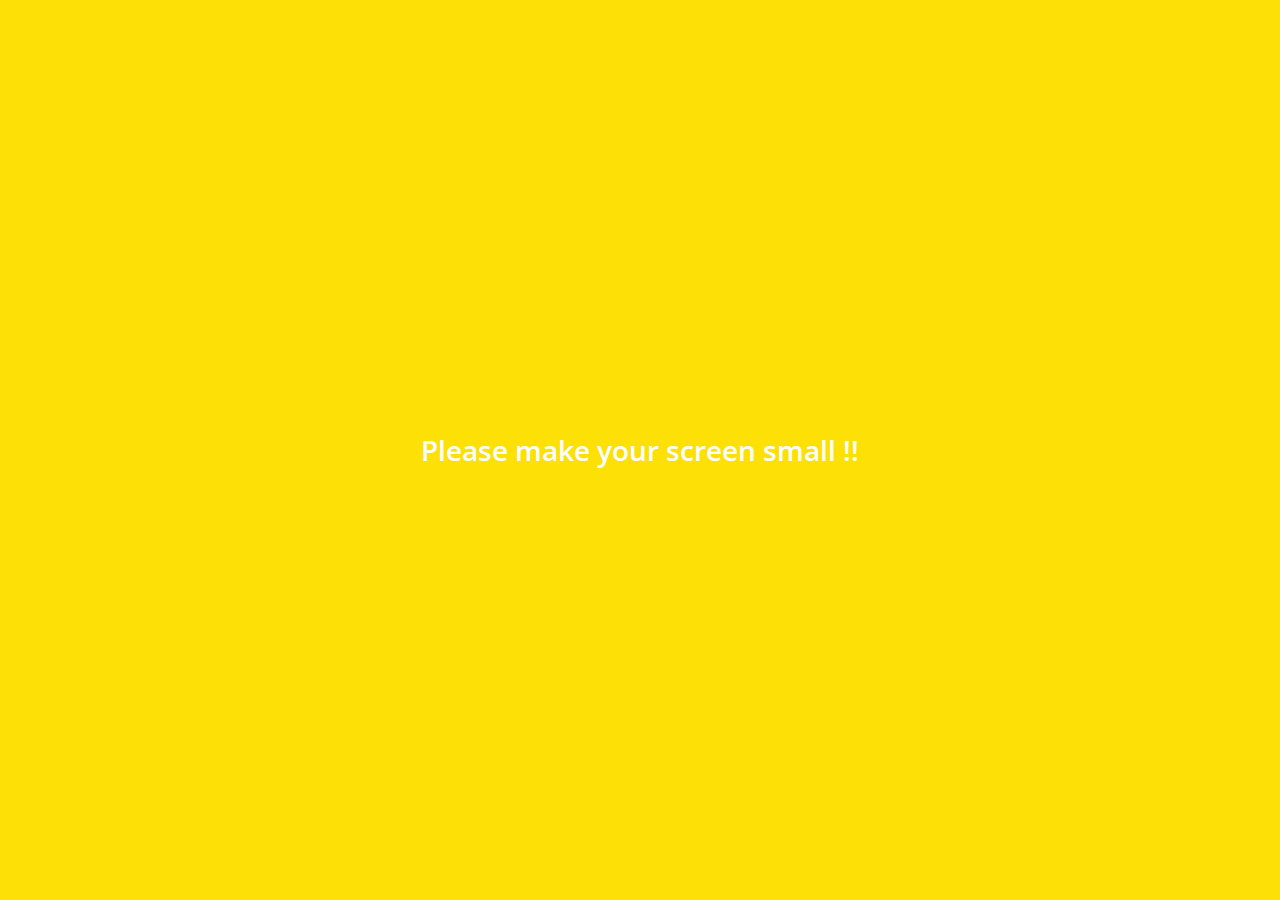
<file: index.html>
<!DOCTYPE html>
<html lang="en">

<head>
    <meta charset="UTF-8">
    <meta name="viewport" content="width=device-width, initial-scale=1.0">
    <link rel="stylesheet" href="https://use.fontawesome.com/releases/v5.7.2/css/all.css"
        integrity="sha384-fnmOCqbTlWIlj8LyTjo7mOUStjsKC4pOpQbqyi7RrhN7udi9RwhKkMHpvLbHG9Sr" crossorigin="anonymous" />
    <link rel="stylesheet" href="css/styles.css" />
    <title>Chats | kakao clone</title>
</head>

<body>
    <div class="status-bar">
        <div class="status-bar__column">
            <span class="status-bar__clock">13:54 </span>
        </div>
        <div class="status-bar__column">
            <i class="far fa-clock"></i>
            <i class="fas fa-volume-up"></i>
            <i class="fas fa-wifi"></i>
            <span class="status-bar__battery-level">100%</span>
            <i class="fas fa-battery-full"></i>
        </div>
    </div>
    <header class="header">
        <div class="header__header-column">
            <h1 class="header__title">Chats</h1>
        </div>
        <div class="header__header-column">
            <span class="header__icon">
                <i class="fas fa-search"></i>
            </span>
            <span class="header__icon">
                <i class="far fa-comment"></i>
            </span>
            <span class="header__icon">
                <i class="fas fa-cog"></i>
            </span>
        </div>
    </header>
    <main class="chats">
        <ul class="chats__list">
            <div class="chats__chat chat">
                <a href="chat.html">
                    <div class="chat__column">
                        <li class="friends__friend friend friend--lg">
                            <div class="friend__column">
                                <img src="images/Olaf.png" class="m-avatar friend__avatar" />
                                <div class="friend__content">
                                    <span class="friend__name">
                                        올라뷰♥
                                    </span>
                                    <span class="friend__bottom-text">
                                        이너코어 가기시러!!!!!!!
                                    </span>
                                </div>
                            </div>
                            <div class="friend__column">
                                <span class="chat__timestamp">
                                    May 31st
                                    <span>
                            </div>
                        </li>
                    </div>

                </a>
            </div>
        </ul>

    </main>
    <nav class="nav">
        <ul class="nav__list">
            <li class="nav__list-item">
                <a href="friends.html" class="nav__list-link">
                    <i class="far fa-user"></i>
                </a>
            </li>
            <li class="nav__list-item">
                <a href="index.html" class="nav__list-link">
                    <div class="nav__badge">8</div>
                    <i class="fas fa-comment"></i>
                </a>
            </li>
            <li class="nav__list-item">
                <a href="find.html" class="nav__list-link">
                    <i class="fas fa-search"></i>
                </a>
            </li>
            <li class="nav__list-item">
                <a href="more.html" class="nav__list-link">
                    <i class="fas fa-ellipsis-h"></i>
                </a>
            </li>
        </ul>
    </nav>
    <div class="bigScreen">
        <span class="bigScreen__text">Please make your screen small !!</span>
    </div>
</body>

</html>
</file>
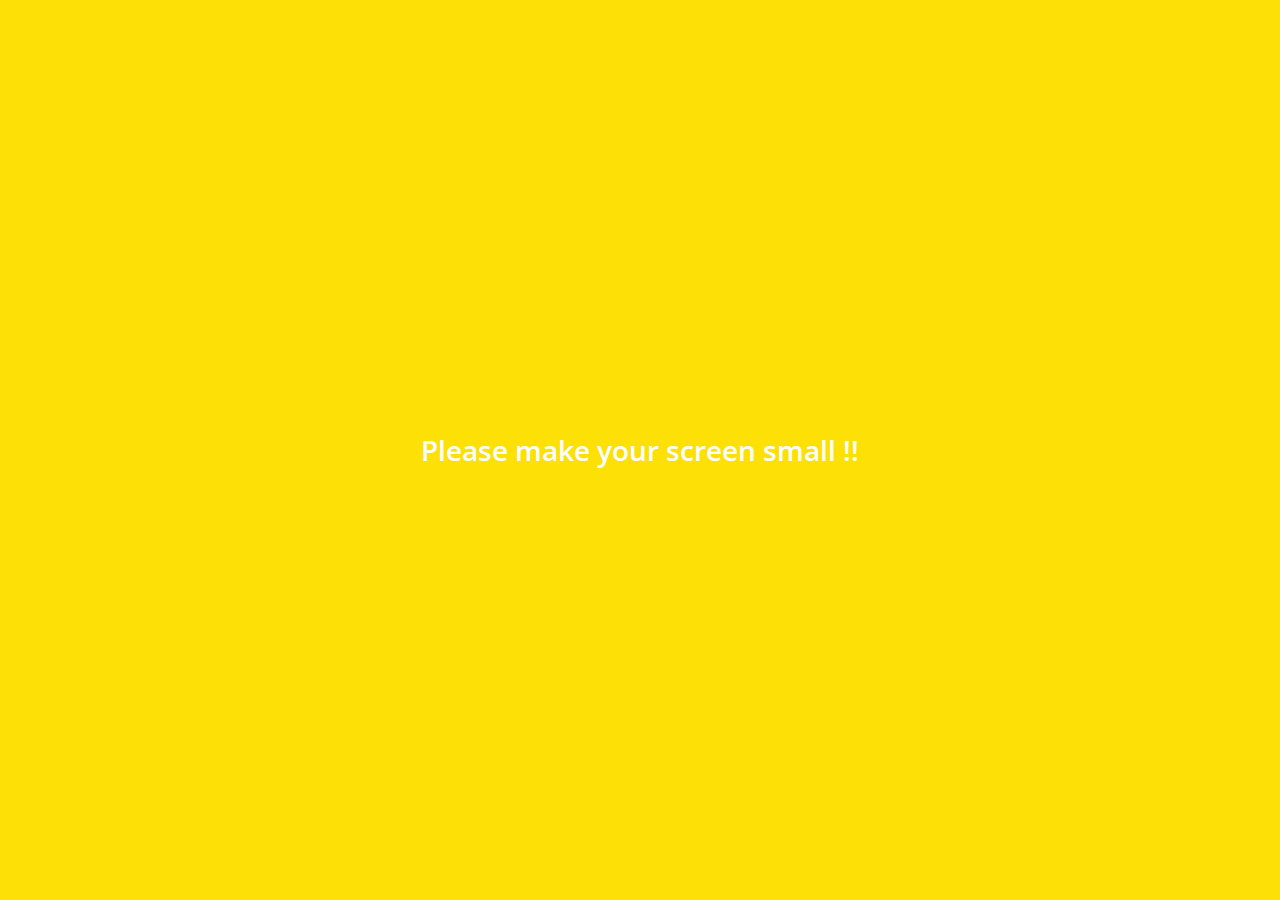
<file: find.html>
<!DOCTYPE html>
<html lang="en">

<head>
    <meta charset="UTF-8">
    <meta name="viewport" content="width=device-width, initial-scale=1.0">
    <link rel="stylesheet" href="https://use.fontawesome.com/releases/v5.7.2/css/all.css"
        integrity="sha384-fnmOCqbTlWIlj8LyTjo7mOUStjsKC4pOpQbqyi7RrhN7udi9RwhKkMHpvLbHG9Sr" crossorigin="anonymous" />
    <link rel="stylesheet" href="css/styles.css" />
    <title>find | kakao clone</title>
</head>

<body>
    <div class="status-bar">
        <div class="status-bar__column">
            <span class="status-bar__clock">13:54 </span>
        </div>
        <div class="status-bar__column">
            <i class="far fa-clock"></i>
            <i class="fas fa-volume-up"></i>
            <i class="fas fa-wifi"></i>
            <span class="status-bar__battery-level">100%</span>
            <i class="fas fa-battery-full"></i>
        </div>
    </div>
    <header class="header">
        <div class="header__header-column">
            <h1 class="header__title">find</h1>
        </div>
        <div class="header__header-column">
            <span class="header__icon">
                <i class="fas fa-search"></i>
            </span>
            <span class="header__icon">
                <i class="fas fa-cog"></i>
            </span>
        </div>
    </header>
    <main class="find">
        <header class="find__header">
            <ul class="find__header-list">
                <li class="find__header-btn header-btn">
                    <span class="header-btn_icon">
                        <i class="fas fa-qrcode fa-2x"></i>
                    </span>
                    <span class="header-btn_title">
                        QR code
                    </span>
                </li>
                <li class="find__header-btn header-btn">
                    <span class="header-btn_icon">
                        <i class="fas fa-user-plus fa-2x"></i>
                    </span>
                    <span class="header-btn_title">
                        Add by Contacts
                    </span>
                </li>
                <li class="find__header-btn header-btn">
                    <span class="header-btn_icon">
                        <i class="fas fa-passport fa-2x"></i>
                    </span>
                    <span class="header-btn_title">
                        Add by ID
                    </span>
                </li>
                <li class="find__header-btn header-btn">
                    <span class="header-btn_icon">
                        <i class="far fa-envelope fa-2x"></i>
                    </span>
                    <span class="header-btn_title">
                        Invite
                    </span>
                </li>
            </ul>
        </header>
        <ul class="find__recommended">
            <h5 class="find__title">
                Recommnded Friends
            </h5>
            <li class="find__friend friend friend--lg">
                <div class="friend__column">
                    <img src="images/avatar.jpg" class=" friend__avatar" />
                    <div class="friend__content">
                        <span class="friend__name">
                            Nicolas Serrano
                        </span>
                    </div>
                </div>
                <div class="friend__column">
                    <div class="friend__add-btn">
                        <i. class="fas fa-user-plus"></i.>
                    </div>
                </div>
            </li>
        </ul>
    </main>
    <nav class="nav">
        <ul class="nav__list">
            <li class="nav__list-item">
                <a href="friends.html" class="nav__list-link">
                    <i class="far fa-user"></i>
                </a>
            </li>
            <li class="nav__list-item">
                <a href="index.html" class="nav__list-link">
                    <i class="far fa-comment"></i>
                </a>
            </li>
            <li class="nav__list-item">
                <a href="find.html" class="nav__list-link">
                    <i class="fas fa-search"></i>
                </a>
            </li>
            <li class="nav__list-item">
                <a href="more.html" class="nav__list-link">
                    <i class="fas fa-ellipsis-h"></i>
                </a>
            </li>
        </ul>
    </nav>
    <div class="bigScreen">
        <span class="bigScreen__text">Please make your screen small !!</span>
    </div>
</body>

</html>
</file>
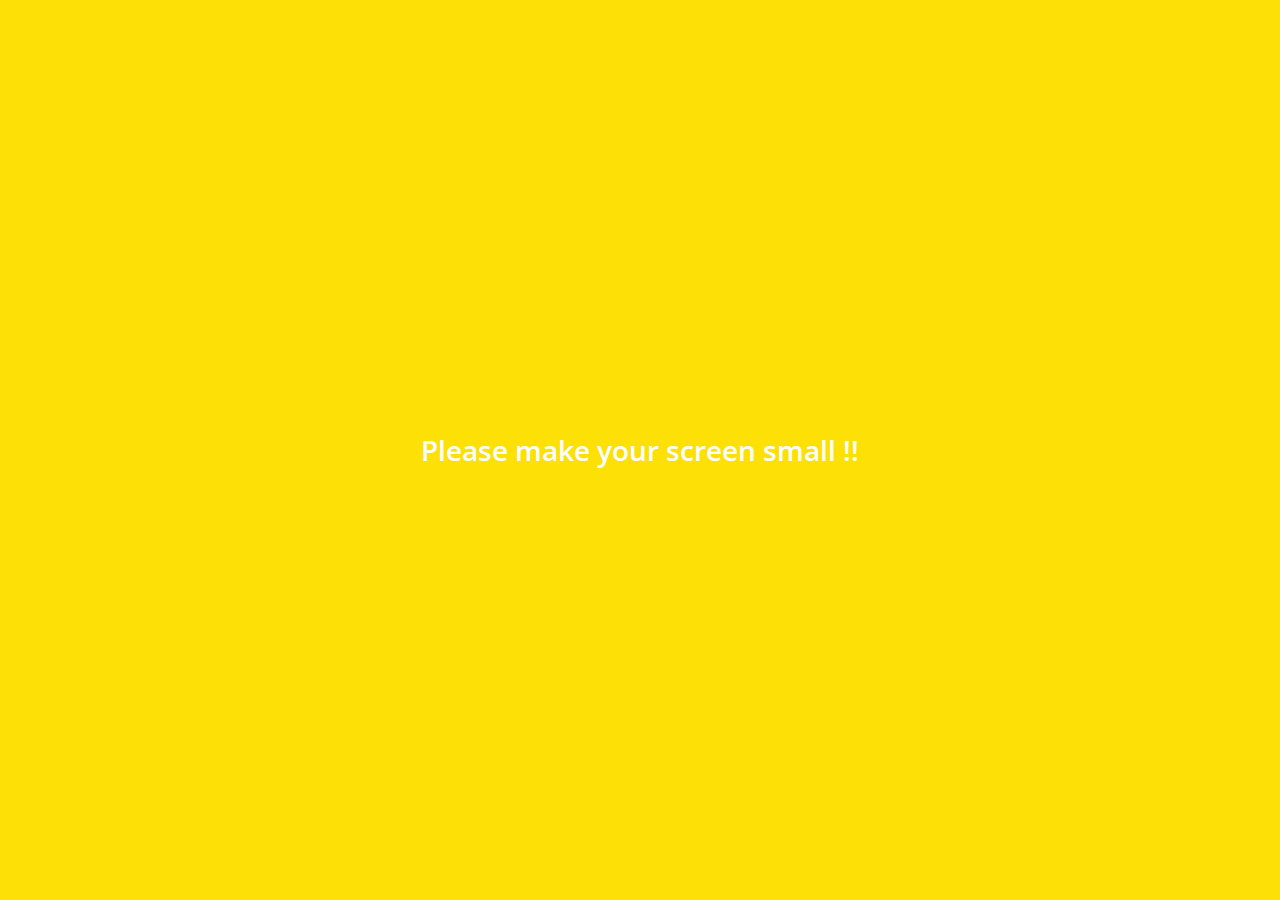
<file: friends.html>
<!DOCTYPE html>
<html lang="en">

<head>
    <meta charset="UTF-8">
    <meta name="viewport" content="width=device-width, initial-scale=1.0">
    <link rel="stylesheet" href="https://use.fontawesome.com/releases/v5.7.2/css/all.css"
        integrity="sha384-fnmOCqbTlWIlj8LyTjo7mOUStjsKC4pOpQbqyi7RrhN7udi9RwhKkMHpvLbHG9Sr" crossorigin="anonymous" />
    <link rel="stylesheet" href="css/styles.css" />
    <title>friends | kakao clone</title>
</head>

<body>
    <div class="status-bar">
        <div class="status-bar__column">
            <span class="status-bar__clock">13:54 </span>
        </div>
        <div class="status-bar__column">
            <i class="far fa-clock"></i>
            <i class="fas f a-volume-up"></i>
            <i class="fas fa-wifi"></i>
            <span class="stats-bar__battery-level">100%</span>
            <i class="fas fa-battery-full"></i>
        </div>
    </div>
    <header class="header">
        <div class="header__header-column">
            <h1 class="header__title">friends</h1>
        </div>
        <div class="header__header-column">
            <span class="header__icon">
                <i class="fas fa-search"></i>
            </span>
            <span class="header__icon">
                <i class="fas fa-cog"></i>
            </span>
        </div>
    </header>

    <main class="friends">
        <header class="friends__header">
            <div class="friends__friend friend">
                <div class="friend__column">
                    <img src="images/rich.JPG" class="g-avatar friend__avatar" />
                    <div class="friend__content">
                        <span class="friend__name">
                            이대웅
                        </span>
                        <span class="friend__status">
                            부자가 될테닷!! 리치가이!!
                        </span>
                    </div>
                </div>
            </div>
        </header>
        <div class="friends__plus">
            <h5 class="friends__title">Plus friend</h5>
            <div class="friends__friend friend">
                <div class="friend__column">
                    <img src="images/avatar.jpg" class=" friend__avatar" />
                    <div class="friend__content">
                        <span class="friend__name">
                            Plus Friend
                        </span>
                    </div>
                </div>
            </div>
        </div>
        <ul class="friends__list">
            <h5 class="friends__title">Friends 1</h5>
            <li class="friends__friend friend">
                <div class="friend__column">
                    <img src="images/기호.jpg" class="friend__avatar" />
                    <div class="friend__content">
                        <span class="friend__name">
                            Edward Kiho Lee
                        </span>
                        <span class="friend__status">
                            재발 인생을 날로먹을수 잇개 해주세요..
                        </span>
                    </div>
                </div>
                <div class="friend__column">
                    <div class="friend__now-listening">
                        <span>
                            기리보이. Flex (feat.기호보이)
                        </span>
                        <i. class="fas fa-play"></i.>
                    </div>
                </div>
            </li>
        </ul>
    </main>
    <nav class="nav">
        <ul class="nav__list">
            <li class="nav__list-item">
                <a href="friends.html" class="nav__list-link">
                    <i class="fas fa-user"></i>
                </a>
            </li>
            <li class="nav__list-item">
                <a href="index.html" class="nav__list-link">
                    <i class="far fa-comment"></i>
                </a>
            </li>
            <li class="nav__list-item">
                <a href="find.html" class="nav__list-link">
                    <i class="fas fa-search"></i>
                </a>
            </li>
            <li class="nav__list-item">
                <a href="more.html" class="nav__list-link">
                    <i class="fas fa-ellipsis-h"></i>
                </a>
            </li>
        </ul>
    </nav>
    <div class="bigScreen">
        <span class="bigScreen__text">Please make your screen small !!</span>
    </div>
</body>

</html>
</file>
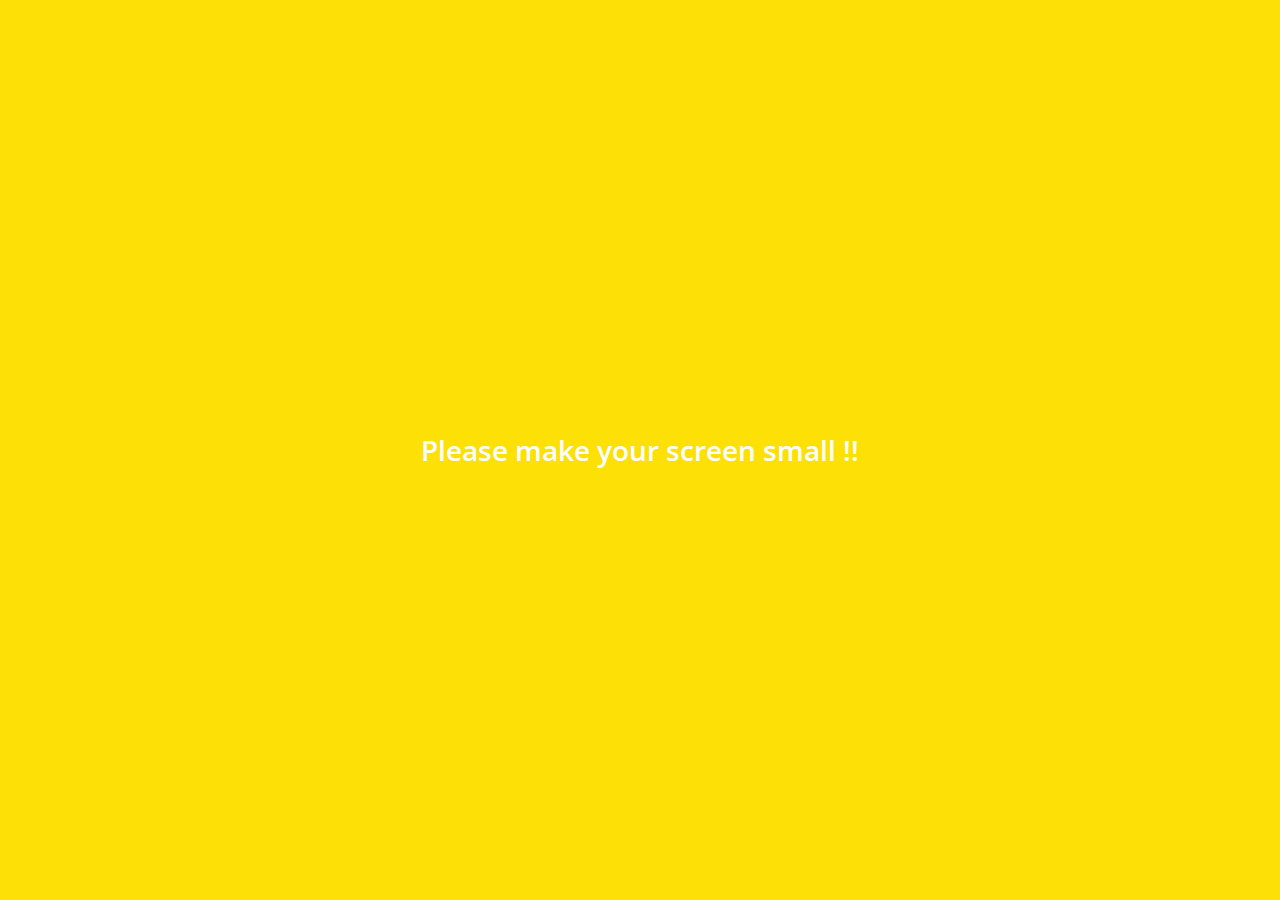
<file: more.html>
<!DOCTYPE html>
<html lang="en">

<head>
    <meta charset="UTF-8">
    <meta name="viewport" content="width=device-width, initial-scale=1.0">
    <link rel="stylesheet" href="https://use.fontawesome.com/releases/v5.7.2/css/all.css"
        integrity="sha384-fnmOCqbTlWIlj8LyTjo7mOUStjsKC4pOpQbqyi7RrhN7udi9RwhKkMHpvLbHG9Sr" crossorigin="anonymous" />
    <link rel="stylesheet" href="css/styles.css" />
    <title>more | kakao clone</title>
</head>

<body>
    <div class="status-bar">
        <div class="status-bar__column">
            <span class="status-bar__clock">13:54 </span>
        </div>
        <div class="status-bar__column">
            <i class="far fa-clock"></i>
            <i class="fas fa-volume-up"></i>
            <i class="fas fa-wifi"></i>
            <span class="status-bar__battery-level">100%</span>
            <i class="fas fa-battery-full"></i>
        </div>
    </div>
    <header class="header">
        <div class="header__header-column">
            <h1 class="header__title">more</h1>
        </div>
        <div class="header__header-column">
            <span class="header__icon">
                <i class="fas fa-search"></i>
            </span>
            <span class="header__icon">
                <i class="fas fa-qrcode"></i>
            </span>
            <span class="header__icon">
                <a href="settings.html">
                    <i class="fas fa-cog"></i>
                </a>
            </span>
        </div>
    </header>
    <main class="more">
        <header class="more__header">
            <div class="friends__friend friend friend--lg">
                <div class="friend__column">
                    <img src="images/avatar.jpg" class="g-avatar friend__avatar" />
                    <div class="friend__content">
                        <span class="friend__name">
                            Nicolas Serrano
                        </span>
                        <span class="friend__status">
                            ldw0223@gmail.com
                        </span>
                    </div>
                </div>
                <div class="friend__column">
                    <i class="far fa-comment-alt fa-2x"></i>
                </div>
        </header>

        <div class="more__column">
            <ul class="more__btn-list">
                <li class="more__btn">
                    <span class="more__btn-icon">
                        <i class="fas fa-smile fa-2x"></i>
                    </span>
                    <span class="more__btn-title">
                        Emoticons
                    </span>
                </li>
                <li class="more__btn">
                    <span class="more__btn-icon">
                        <i class="fas fa-brush fa-2x"></i>
                    </span>
                    <span class="more__btn-title">
                        Themes
                    </span>
                </li>
                <li class="more__btn">
                    <span class="more__btn-icon">
                        <i class="fab fa-kickstarter-k fa-2x"></i>
                    </span>
                    <span class="more__btn-title">
                        Account
                    </span>
                </li>
            </ul>
        </div>

        <section class="more__suggestions">
            <h5 class="more__title">Suggestions</h5>
            <ul class="more__suggestions-list">
                <li class="more__suggestion suggestion">
                    <span class="suggestion__icon">
                        <i class="fas fa-quote-right fa-2x"></i>
                    </span>
                    <span class="suggestion__title">Kakao Story</span>
                </li>
                <li class="more__suggestion suggestion">
                    <span class="suggestion__icon">
                        <i class="fas fa-beer fa-2x"></i>
                    </span>
                    <span class="suggestion__title">Kakao Friends</span>
                </li>
                <li class="more__suggestion suggestion">
                    <span class="suggestion__icon">
                        <i class="fas fa-gamepad fa-2x"></i>
                    </span>
                    <span class="suggestion__title">Kakao Gem</span>
                </li>
            </ul>
        </section>
    </main>
    <nav class="nav">
        <ul class="nav__list">
            <li class="nav__list-item">
                <a href="friends.html" class="nav__list-link">
                    <i class="far fa-user"></i>
                </a>
            </li>
            <li class="nav__list-item">
                <a href="index.html" class="nav__list-link">
                    <i class="far fa-comment"></i>
                </a>
            </li>
            <li class="nav__list-item">
                <a href="find.html" class="nav__list-link">
                    <i class="fas fa-search"></i>
                </a>
            </li>
            <li class="nav__list-item">
                <a href="more.html" class="nav__list-link">
                    <i class="fas fa-ellipsis-h"></i>
                </a>
            </li>
        </ul>
    </nav>
    <div class="bigScreen">
        <span class="bigScreen__text">Please make your screen small !!</span>
    </div>
</body>

</html>
</file>
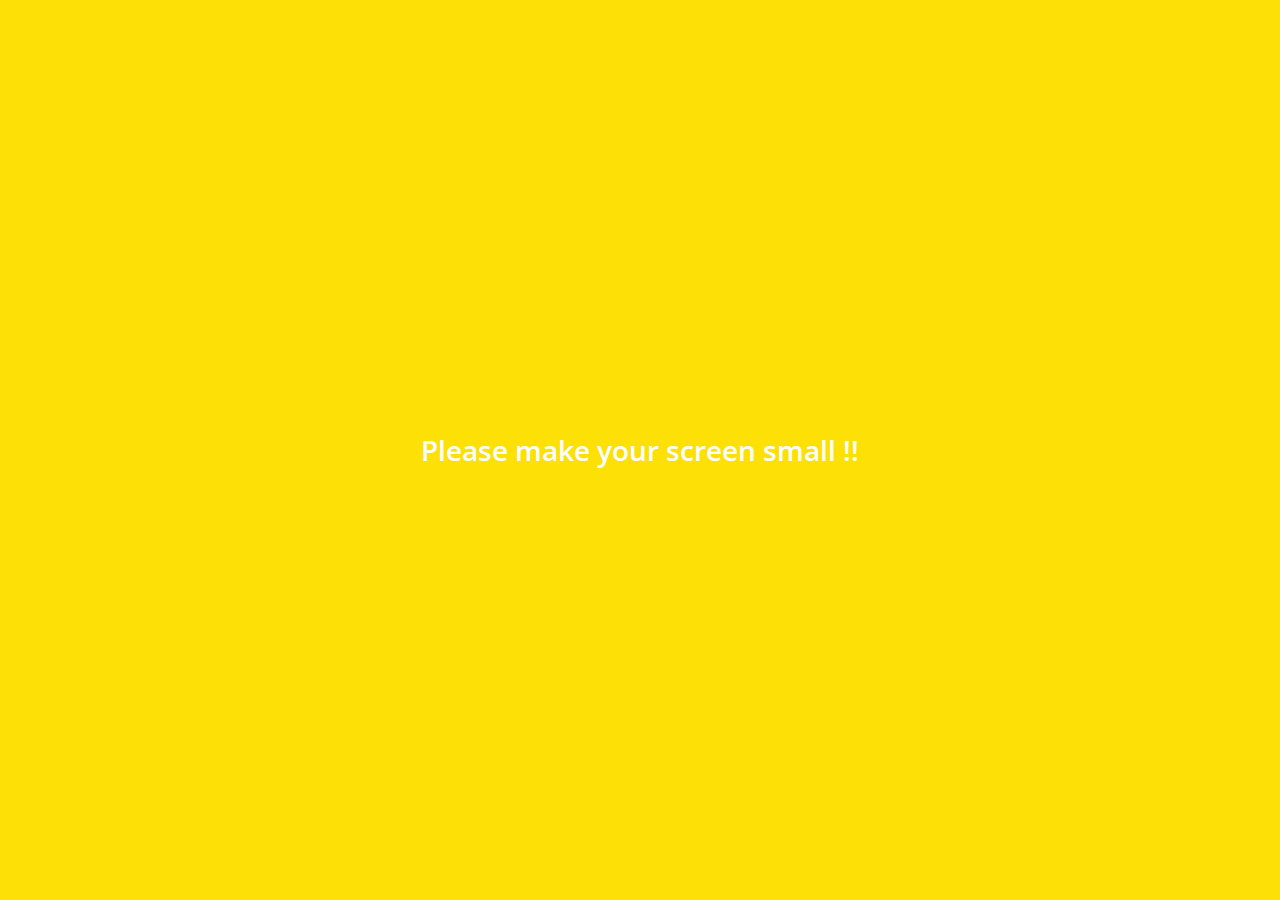
<file: settings.html>
<!DOCTYPE html>
<html lang="en">

<head>
    <meta charset="UTF-8">
    <meta name="viewport" content="width=device-width, initial-scale=1.0">
    <link rel="stylesheet" href="https://use.fontawesome.com/releases/v5.7.2/css/all.css"
        integrity="sha384-fnmOCqbTlWIlj8LyTjo7mOUStjsKC4pOpQbqyi7RrhN7udi9RwhKkMHpvLbHG9Sr" crossorigin="anonymous" />
    <link rel="stylesheet" href="css/styles.css" />
    <title>settings | kakao clone</title>
</head>

<body>
    <div class="status-bar">
        <div class="status-bar__column">
            <span class="status-bar__clock">13:54 </span>
        </div>
        <div class="status-bar__column">
            <i class="far fa-clock"></i>
            <i class="fas fa-volume-up"></i>
            <i class="fas fa-wifi"></i>
            <span class="status-bar__battery-level">100%</span>
            <i class="fas fa-battery-full"></i>
        </div>
    </div>
    <header class="header">
        <div class="header__header-column">
            <a href="more.html" class="header__back-btn">
                <i class="fas fa-arrow-left"></i>
            </a>
            <h1 class="header__title">Settings</h1>
        </div>
        <div class="header__header-column">
            <span class="header__icon">
                <i class="fas fa-search"></i>
            </span>
        </div>
    </header>
    <main class="settings">
        <section class="settings__sections">
            <ul class="settings__list">
                <li class="settings__setting">
                    <span class="settings__icon">
                        <i class="fas fa-lock"></i>
                    </span>
                    <span class="settings__title">Privacy</span>
                </li>
                <li class="settings__setting">
                    <span class="settings__icon">
                        <i class="far fa-bell"></i>
                    </span>
                    <span class="settings__title">Notifications</span>
                </li>
                <li class="settings__setting">
                    <span class="settings__icon">
                        <i class="far fa-user"></i>
                    </span>
                    <span class="settings__title">Friends</span>
                </li>
            </ul>
        </section>
        <section class="settings__sections">
            <ul class="settings__list">
                <li class="settings__setting">
                    <span class="settings__icon">
                        <i class="fas fa-lock"></i>
                    </span>
                    <span class="settings__title">Privacy</span>
                </li>
                <li class="settings__setting">
                    <span class="settings__icon">
                        <i class="far fa-bell"></i>
                    </span>
                    <span class="settings__title">Notifications</span>
                </li>
                <li class="settings__setting">
                    <span class="settings__icon">
                        <i class="far fa-user"></i>
                    </span>
                    <span class="settings__title">Friends</span>
                </li>
            </ul>
        </section>
    </main>
    <div class="bigScreen">
        <span class="bigScreen__text">Please make your screen small !!</span>
    </div>
</body>

</html>
</file>
<file: css/styles.css>
@import url('https://fonts.googleapis.com/css2?family=Open+Sans:wght@300;400;600;700&display=swap');
@import "reset.css";
@import "status-bar.css";
@import "header.css";
@import "nav-bar.css";
@import "friend.css";
@import "friends.css";
@import "find.css";
@import "more.css";
@import "settings.css";
@import "chat.css";
@import "mobile.css";

*{
    box-sizing: border-box;
}

body{
    background-color: white;
    padding: 10px 20px;
    color: #020202;
font-family: "open sans",-apple-system, BlinkMacSystemFont, 'Segoe UI',
 Roboto, Oxygen, Ubuntu, Cantarell,'Helvetica Neue', sans-serif;

}
a{
    color: inherit;
    text-decoration: none;
}

@keyframes fadein{
    from{
        transform: translateY(50px);
    }
    to{
        transform: none;
    }
}



main{
    animation: fadein 0.5s ease-in-out
}
</file>
